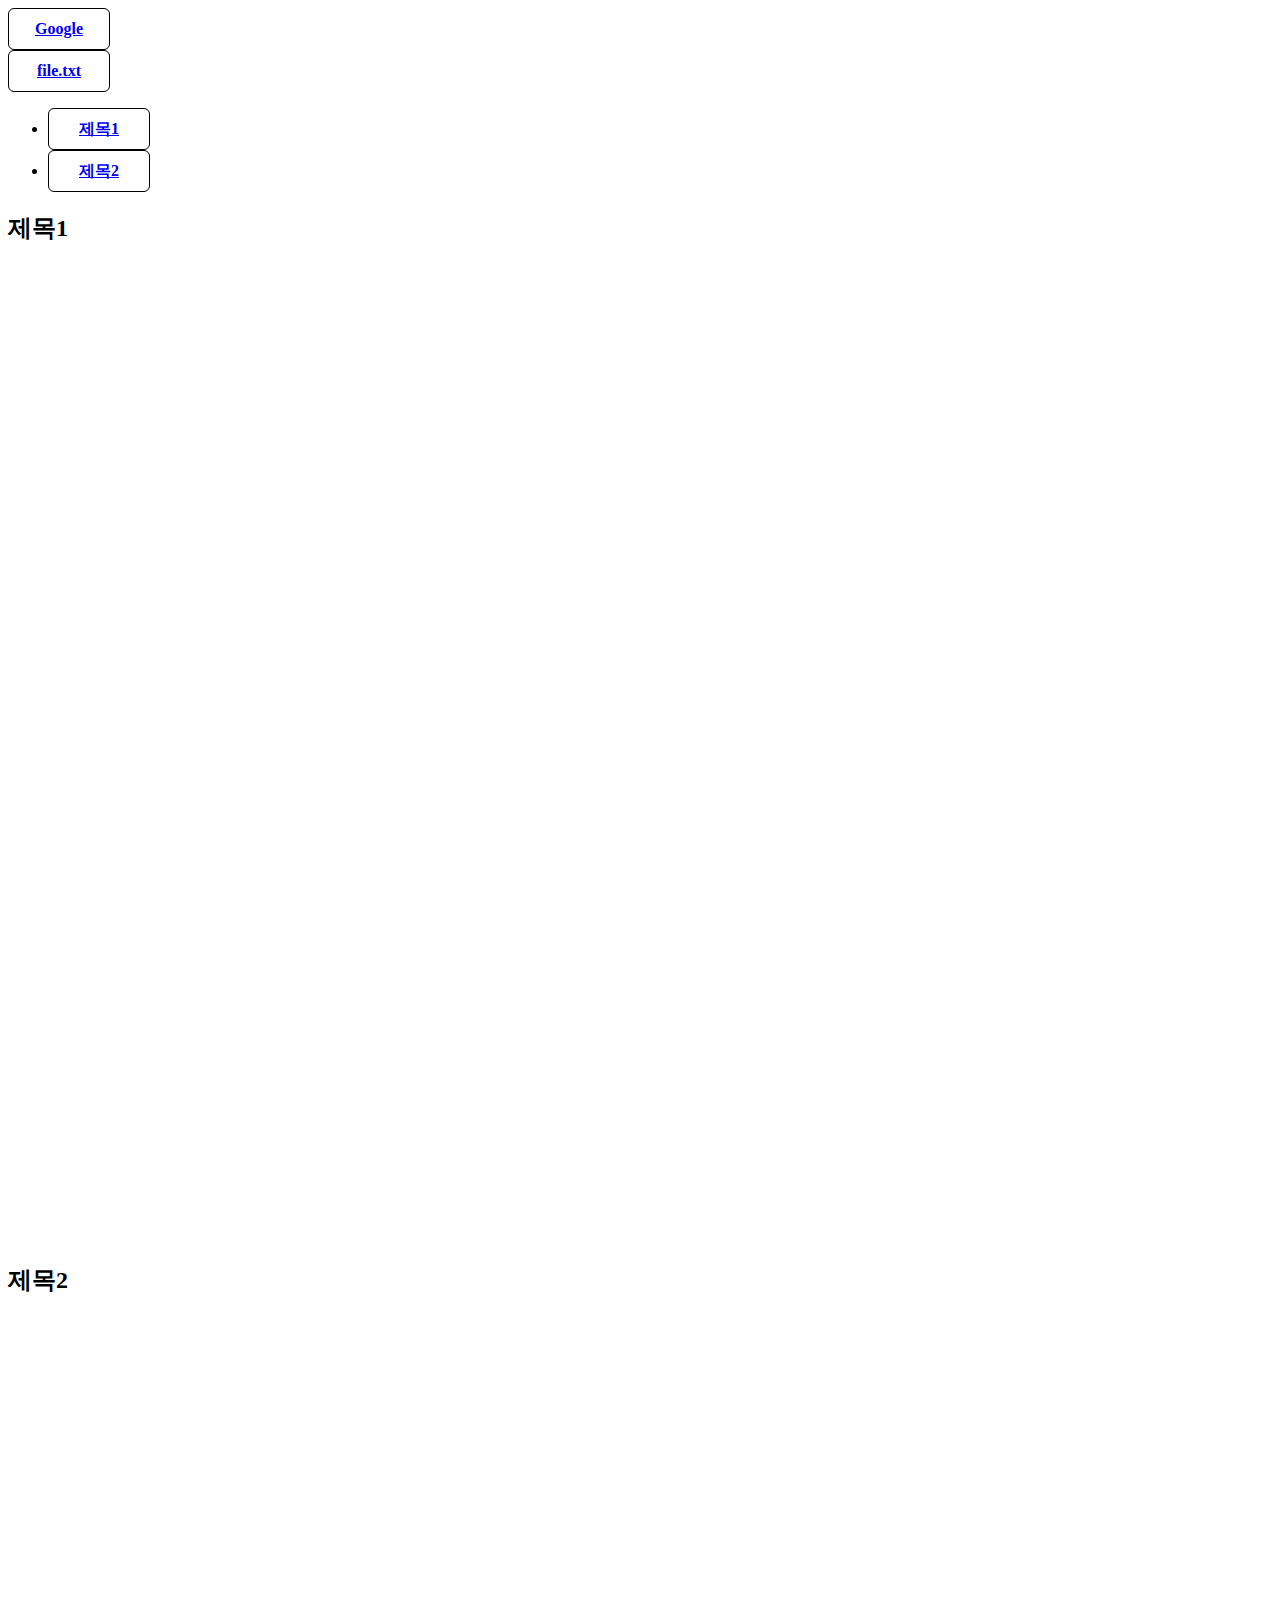
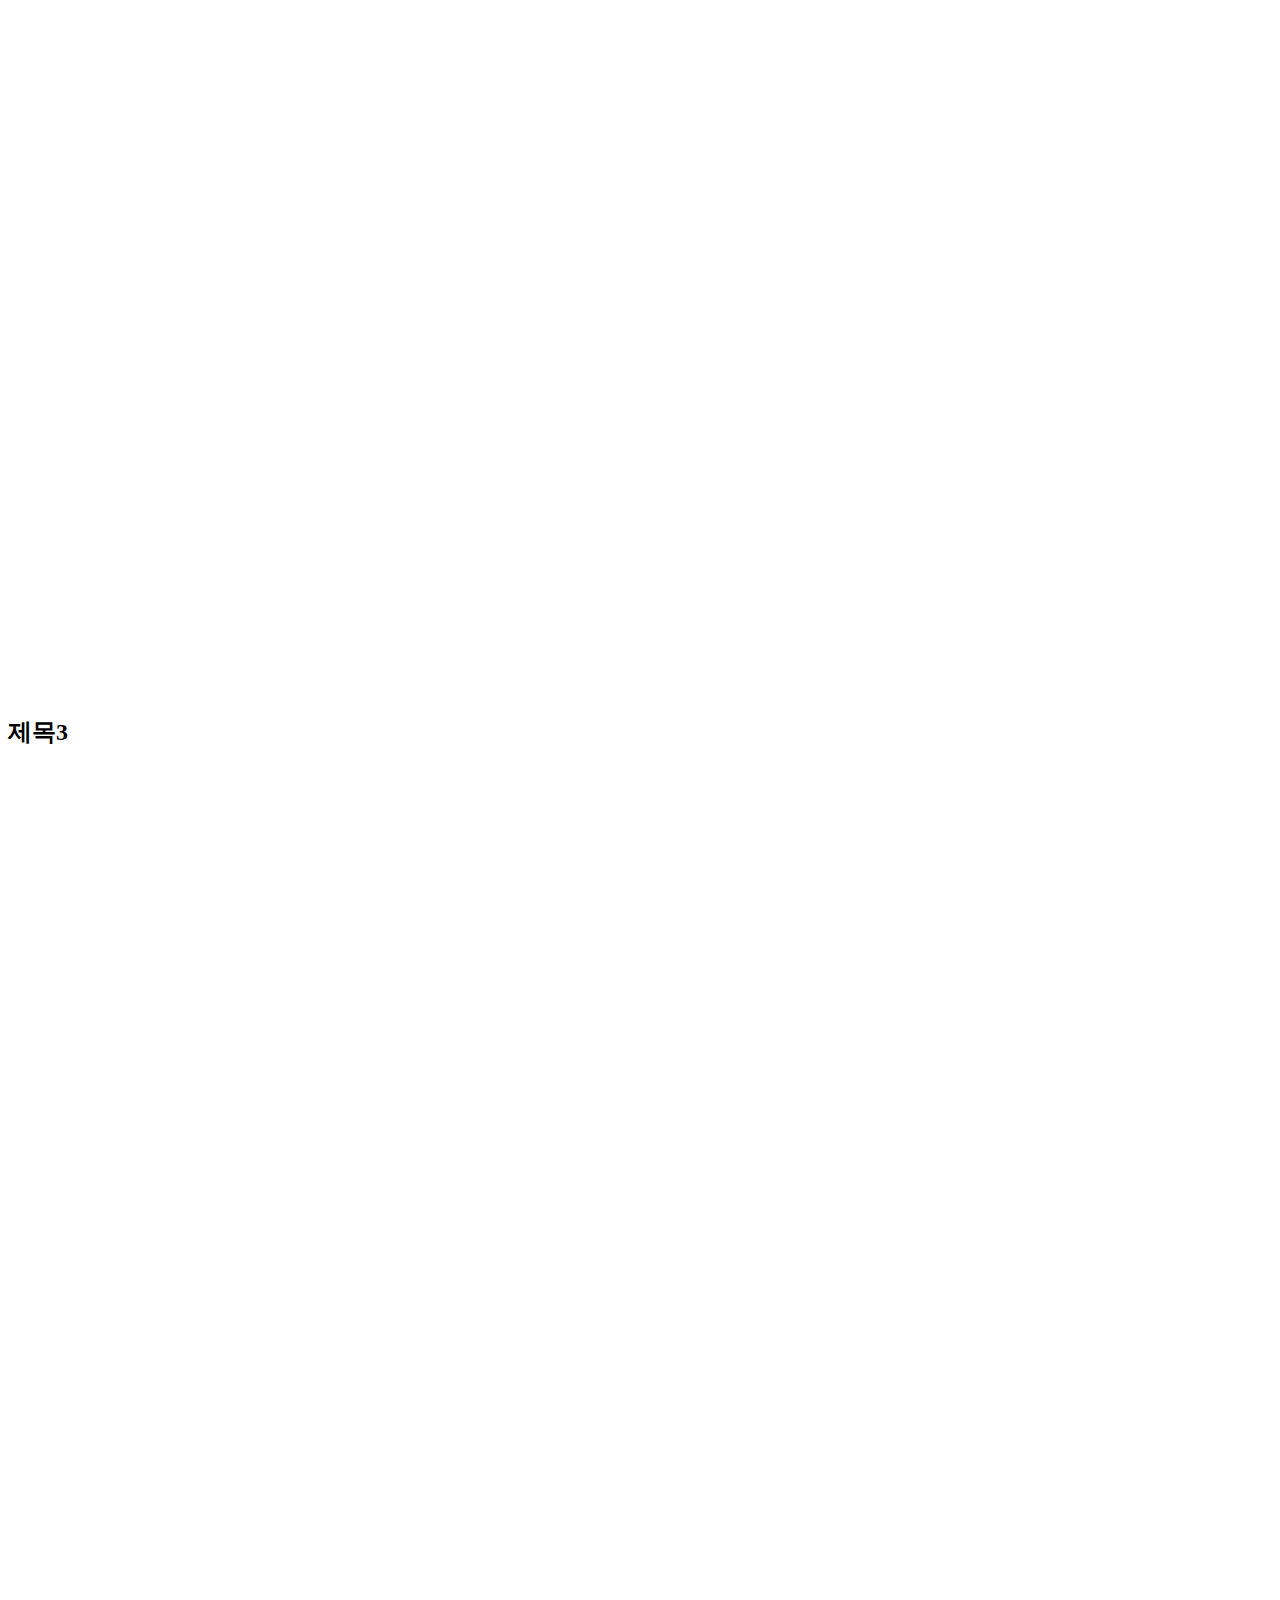
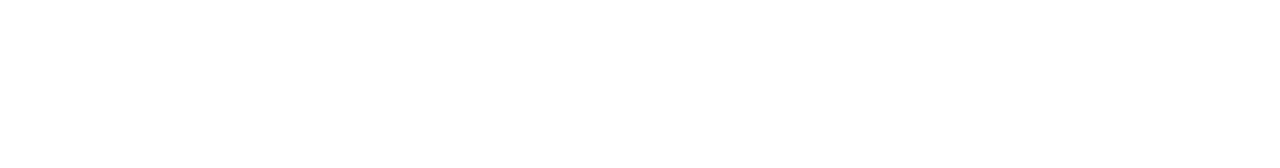
<file: a1_test.html>
<!DOCTYPE html>
<html lang="ko">
<head>
    <meta charset="UTF-8">
    <title>Google</title>
    <link rel="stylesheet" href="./css/a1_test.css">
</head>
<body>
    <a href="https://google.com" target="_blank">Google</a>
    <a href="./file.txt" download>file.txt</a>
    <ul>
        <li><a href="#title1">제목1</a></li>
        <li><a href="#title2">제목2</a></li> <!--해시(#)로 해당 id 태그 위치로 이동-->
    </ul>
    <h2 id="title1">제목1</h2>
    <h2 id="title2">제목2</h2>
    <h2 id="title3">제목3</h2>
</body>
</html>
</file>
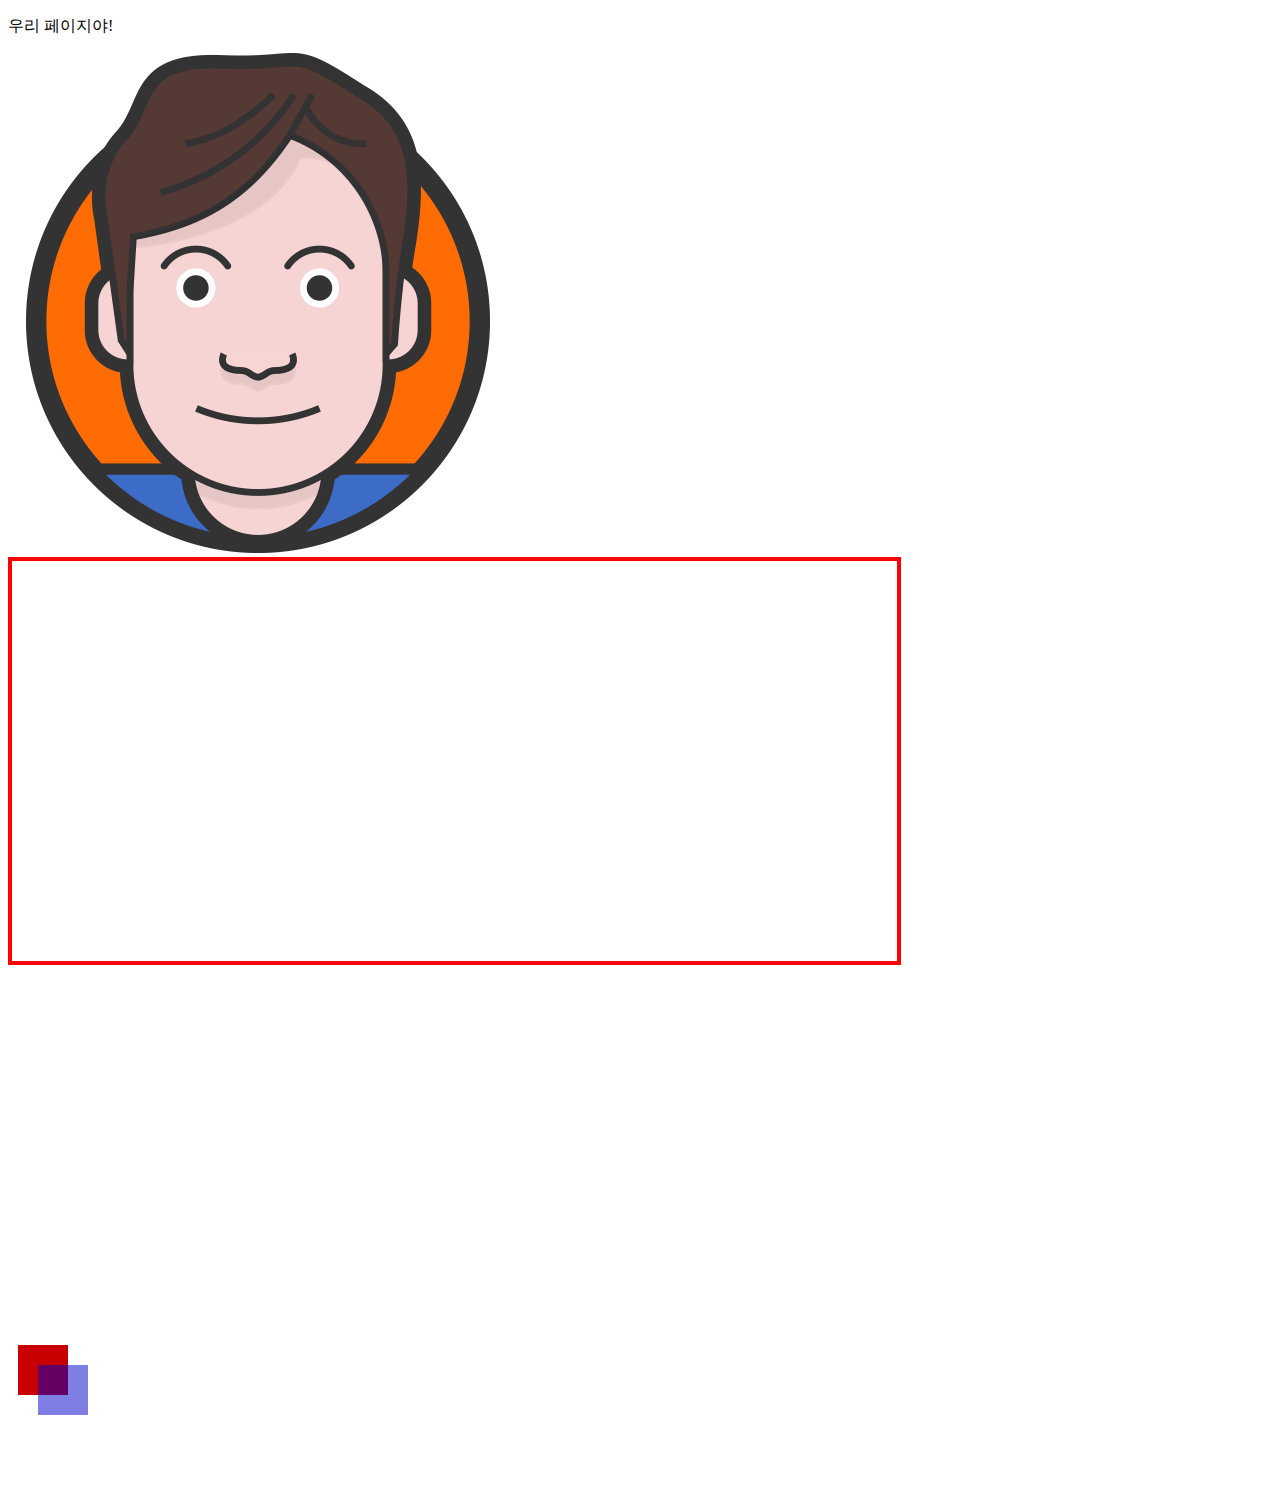
<file: builtin_contents.html>
<!DOCTYPE html>
<html lang="ko">
<head>
    <meta charset="UTF-8">
    <title>HTML Elements</title>
    <link rel="stylesheet" href="">
</head>
<body>
    <p>우리 페이지야!</p>
    <div>
        <img src="./images/heropy.png" alt="HEROPY">
    </div>
    <div>
        <iframe src="https://naver.com"
                frameborder="0"
                width="70%"
                height="400px"
                style="border: 4px solid red;"></iframe>
        <iframe width="644" height="362" src="https://www.youtube.com/embed/cj4AX1KLHVg" frameborder="0" allow="accelerometer; autoplay; encrypted-media; gyroscope; picture-in-picture" allowfullscreen></iframe>
    </div>
    <canvas id="canvas" width="200" height="150"></canvas>
    <script>
        const canvas = document.getElementById('canvas');
        const ctx = canvas.getContext('2d');
        ctx.fillStyle = 'rgb(200,0,0)';
        ctx.fillRect(10,10,50,50);
        ctx.fillStyle="rgba(0,0,200,0.5)"
        ctx.fillRect(30,30,50,50);
    </script>
</body>
</html>
</file>
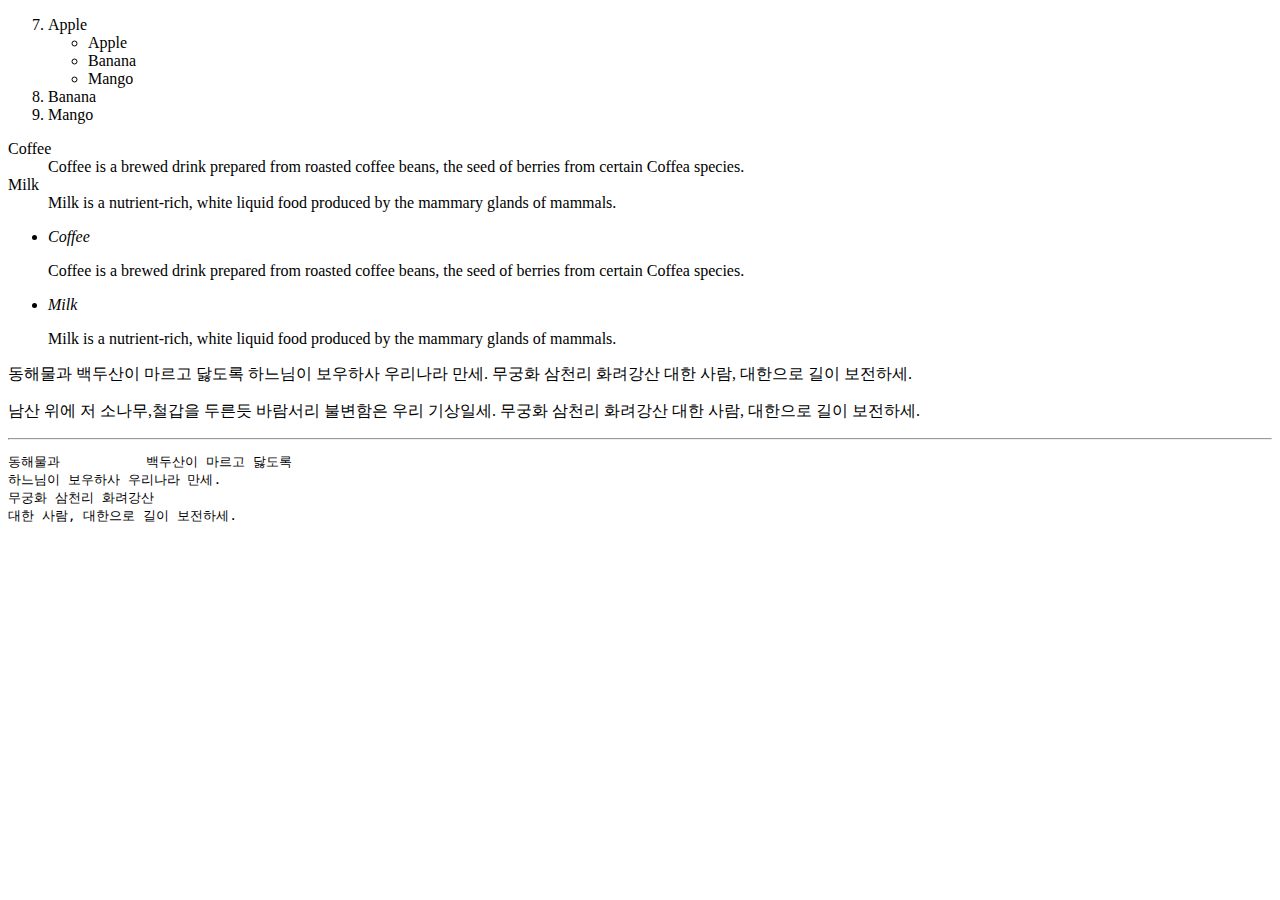
<file: character.html>
<!DOCTYPE html>
<html lang="ko">

<head>
    <meta charset="UTF-8">
    <title>HTML Elements</title>
    <link rel="stylesheet" href="./css/main.css">
</head>

<body>
    <ol>
        <li value="7">
            Apple
            <ul>
                <li>Apple</li>
                <li>Banana</li>
                <li>Mango</li>
            </ul>
        </li>
        <li>Banana</li>
        <li>Mango</li>
    </ol>

    <dl>
        <dt>Coffee</dt>
        <dd>Coffee is a brewed drink prepared from roasted coffee beans, the seed of berries from certain Coffea species.</dd>
        <dt>Milk</dt>
        <dd>Milk is a nutrient-rich, white liquid food produced by the mammary glands of mammals.</dd>
    </dl>

    <ul>
        <li>
            <dfn>Coffee</dfn>
            <p>Coffee is a brewed drink prepared from roasted coffee beans, the seed of berries from certain Coffea species.</p>
        </li>
        <li>
            <dfn>Milk</dfn>
            <p>Milk is a nutrient-rich, white liquid food produced by the mammary glands of mammals.</p>
        </li>
    </ul>

    <p>
        동해물과 백두산이 마르고 닳도록
        하느님이 보우하사 우리나라 만세.
        무궁화 삼천리 화려강산
        대한 사람, 대한으로 길이 보전하세.
    </p>
    <p>
        남산 위에 저 소나무,철갑을 두른듯
        바람서리 불변함은 우리 기상일세.
        무궁화 삼천리 화려강산
        대한 사람, 대한으로 길이 보전하세.
    </p>
    <hr>
    <pre>동해물과           백두산이 마르고 닳도록
하느님이 보우하사 우리나라 만세.
무궁화 삼천리 화려강산
대한 사람, 대한으로 길이 보전하세.</pre>
</body>

</html>
</file>
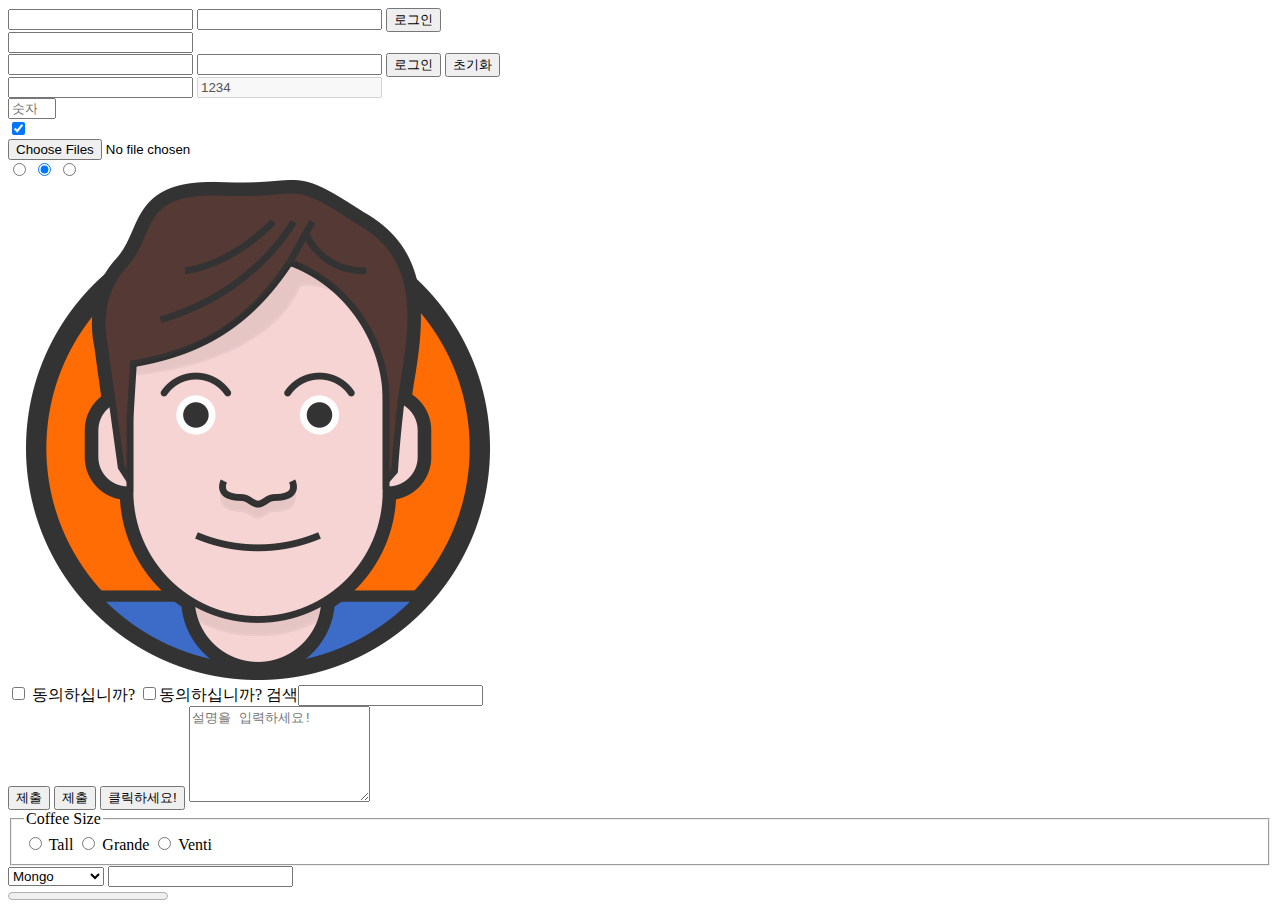
<file: form.html>
<!DOCTYPE html>
<html lang="ko">
<head>
    <meta charset="UTF-8">
    <title>HTML Elements</title>
</head>
<body>
    <form action="/login" id="login-form" method="GET" autocomplete="off" novalidate target="_blank">
        <input type="email" name="email">
        <input type="password" name="password">
        <button type="submit">로그인</button>
    </form>
    <input type="text" form="login-form" maxlength="6"><!--form id 지정하면 태그 밖이여도 연결가능-->

    <form action="/login" method="GET">
        <input type="email" name="id"><!--name이 있어야 넘겨줄수있음-->
        <input type="password" name="pw">
        <input type="submit" value="로그인"><!--서버에 제출시 사용하는 type. button 생성-->
        <input type="reset" value="초기화"><!--from 태그 내의 값 초기화-->
    </form>
    <input type="text">

    <input type="number" value="1234" readonly disabled><br>
    <input type="number" placeholder="숫자를입력하세요!" max="8" min="4" step="2"><br>

    <input type="checkbox" checked><br>

    <input type="file" multiple><br>

    <input type="radio" name="radio"><!--하나만 선택할 때-->
    <input type="radio" name="radio" checked>
    <input type="radio" name="radio">

    <form action="/login" id="login-form">
        <input type="image" src="images/heropy.png" alt="HEROPY"><!--이미지도 제출가능-->
    </form>

    <!--라벨 가능 요소를 참조-->
    <input type="checkbox" id="user-agreement">
    <label for="user-agreement">동의하십니까?</label>

    <!--라벨 가능 요소를 포함-->
    <label><input type="checkbox">동의하십니까?</label>

    <label>
        검색<input type="search">
    </label>
    <br>
    <input type="submit" value="제출">
    <button type="submit">제출</button>

    <button onclick="doit()">클릭하세요!</button>
    
    <script>
        function doit(){
            alert('클릭했습니다!');
        }
    </script>

    <textarea rows="6" placeholder="설명을 입력하세요!"></textarea>

    <fieldset><!--양식 그룹화-->
        <legend>Coffee Size</legend>
        <label>
            <input type="radio" name="size" value="tall">
            Tall
        </label>
        <label>
            <input type="radio" name="size" value="grande">
            Grande
        </label>
        <label>
            <input type="radio" name="size" value="venti">
            Venti
        </label>
    </fieldset>

    <select name="fruits">
        <optgroup label="내가 좋아하는 과일">
            <option label="Apple" value="Apple"></option>
            <option>Orange</option>
            <option>Banana</option>
        </optgroup>
        <optgroup label="내가 싫어하는 과일">
            <option selected>Mongo</option>
            <option>Fineapple</option>
        </optgroup>
    </select>

    <input type="text" list="email">
    <datalist id="email">
        <option>naver.com</option>
        <option>daum.com</option>
        <option>nate.com</option>
    </datalist>
    <br>

    <progress value="0" max="100"></progress>
    <script>
        const progress = document.querySelector('progress');
        const interval = setInterval(function(){
            progress.value += 10;
            if(progress.value >= 100) clearInterval(interval);
        },1000)
    </script>
</body>
</html>
</file>
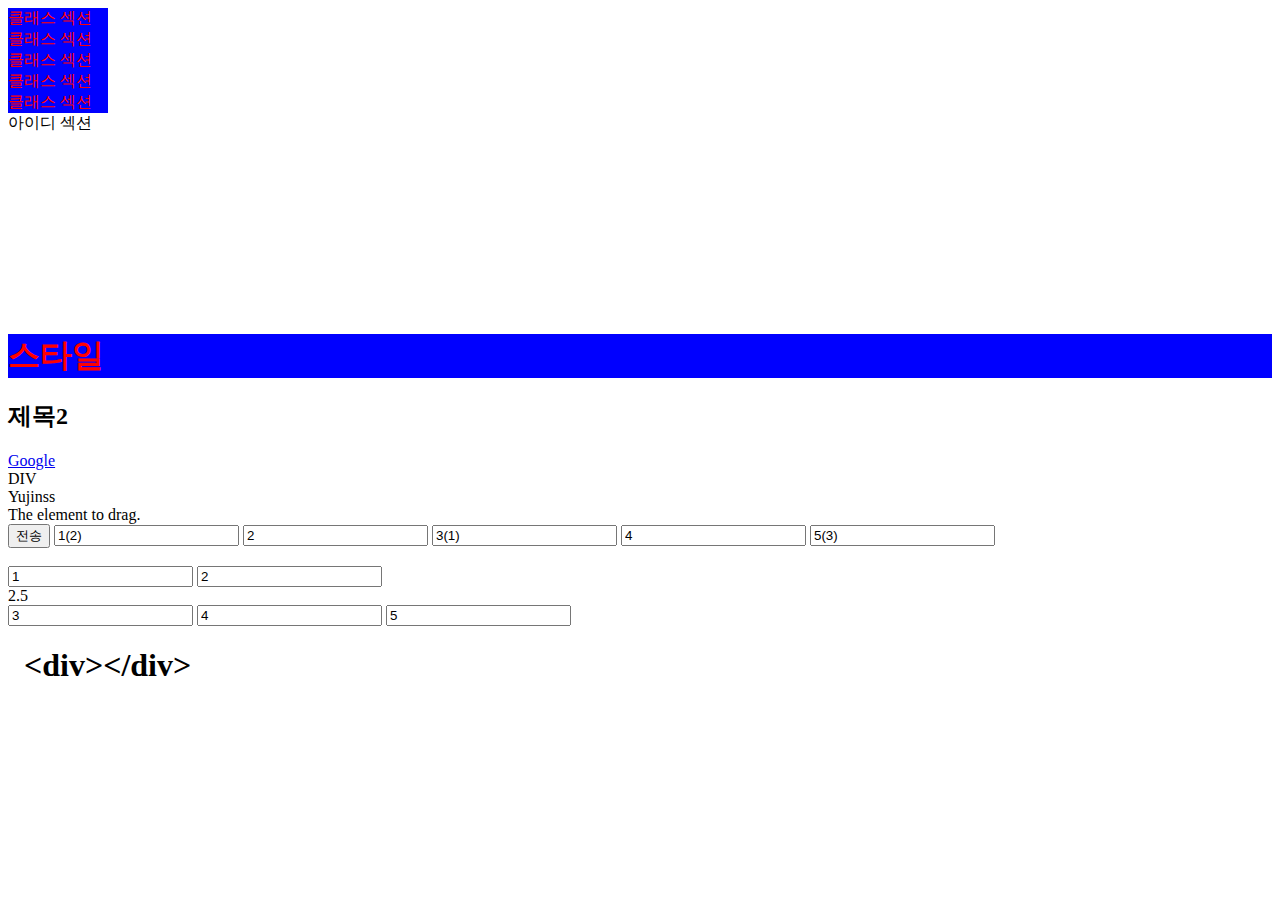
<file: global_attributes.html>
<!DOCTYPE html>
<html lang="ko">
<head>
    <meta charset="UTF-8">
    <title>HTML Elements</title>
    <style>
        .section{
            width: 100px;
            color: red;
            background: blue;
        }
        #section{
            height: 200px;
            position: relative;
        }
    </style>

</head>
<body>
    <div class="section">클래스 섹션</div><!--중복 가능-->
    <div class="section">클래스 섹션</div>
    <div class="section">클래스 섹션</div>
    <div class="section">클래스 섹션</div>
    <div class="section">클래스 섹션</div>
    <div id="section">아이디 섹션</div><!--중복 불가능-->

    <script>
        const section = document.querySelector('.section');//class 값 검색
        const sectionId = document.getElementById('section');//id 값 검색
    </script>

    <h1 style="color:red; background:blue;">스타일</h1>
    <h2 title="이 부분은 제목2입니다!">제목2</h2>
    <a href="https://google.com" title="GOOGLE.com">Google</a>
    <div title="DIV 태그입니다.">DIV</div>

    <div id="me" data-my-name="Yujinss" data-my-age="851">Yujinss</div>

    <script>
        const me = document.getElementById('me');
        console.log(me.dataset.myName);
        console.log(me.dataset.myAge);
    </script>

    <div draggable="true">The element to drag.</div>
    
    <form id="hidden-form" action="/form-action" >
        <!--숨겨진 양식들!-->
        <input type="text" name="id" value="Yujinss" hidden>
    </form>
    <button form="hidden-form" type="submit">전송</button><!--숨겨진 양식들을 전송-->

    <input type="text" value="1(2)" tabindex="2">
    <input type="text" value="2">
    <input type="text" value="3(1)" tabindex="1">
    <input type="text" value="4">
    <input type="text" value="5(3)" tabindex="3">
    <br><br>
    
    <input type="text" value="1">
    <input type="text" value="2">
    <div tabindex="0">2.5</div><!--비대화형 콘텐츠 탭 이동 지정-->
    <input type="text" value="3">
    <input type="text" value="4" tabindex="-1"><!--탭 순서 제외-->
    <input type="text" value="5">

    <h1>
        &nbsp;<!--띄어쓰기 특수기호-->
        &lt;div&gt;&lt;/div&gt;<!--꺽쇄 특수기호-->
    </h1>
</body>
</html>
</file>
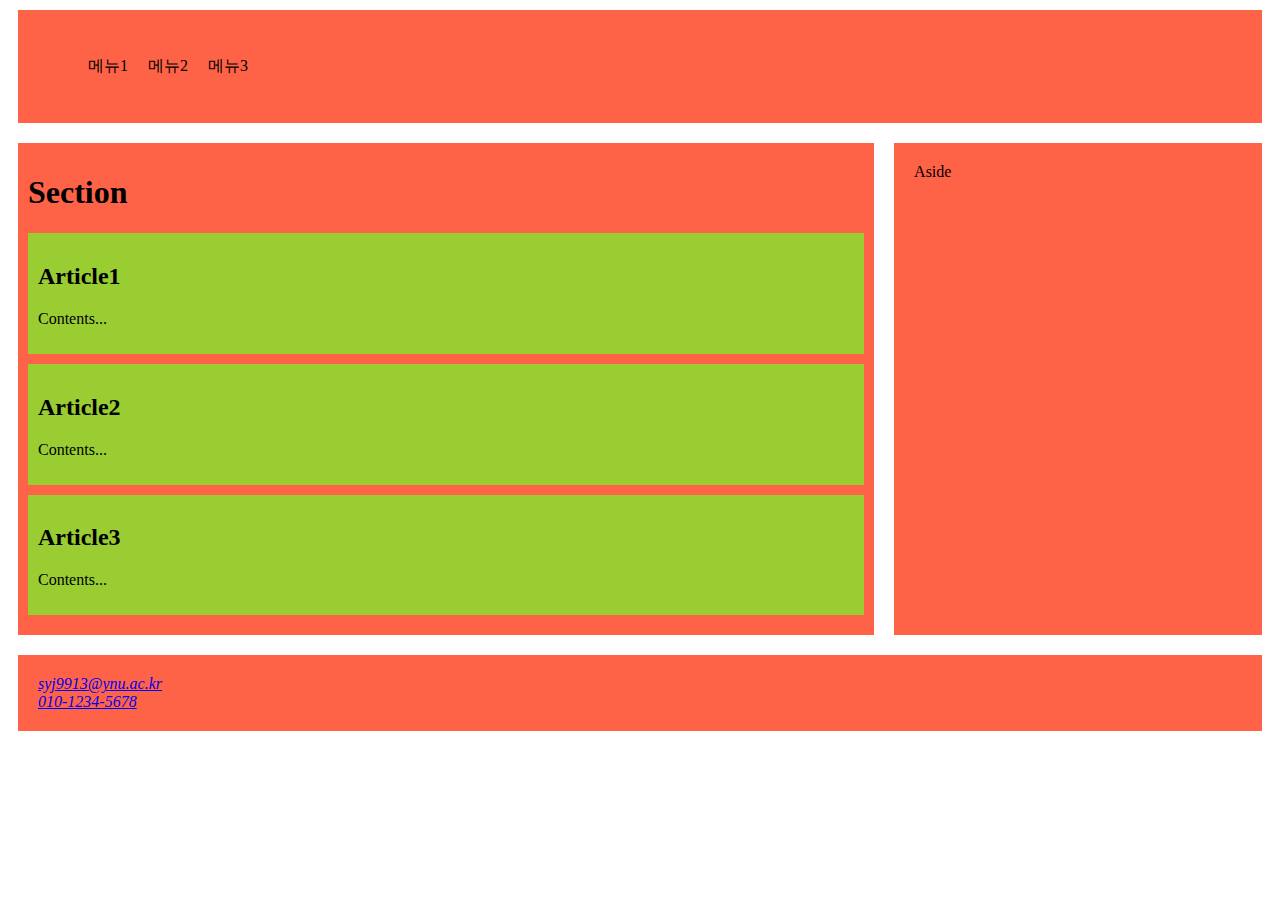
<file: html_content.html>
<!DOCTYPE html>
<html lang="ko">
<head>
    <meta charset="UTF-8">
    <title>콘텐츠 구분 예제</title>
    <link rel="stylesheet" href="./css/main.css">
</head>
<body>
    <header>
        <nav>
            <ul>
                <li>메뉴1</li>
                <li>메뉴2</li>
                <li>메뉴3</li>
            </ul>
        </nav>
    </header>

    <main>
        <section>
            <h1>Section</h1>
            <article>
                <h2>Article1</h2>
                <p>Contents...</p>
            </article>
            <article>
                <h2>Article2</h2>
                <p>Contents...</p>
            </article>
            <article>
                <h2>Article3</h2>
                <p>Contents...</p>
            </article>
        </section>
    
        <aside>
            Aside
        </aside>
    </main>

    <footer>
        <address>
            <a href="mailto:syj9913@ynu.ac.kr">syj9913@ynu.ac.kr</a>
            <a href="tel:+821012345678">010-1234-5678</a>
        </address>
    </footer>
</body>
</html>
</file>
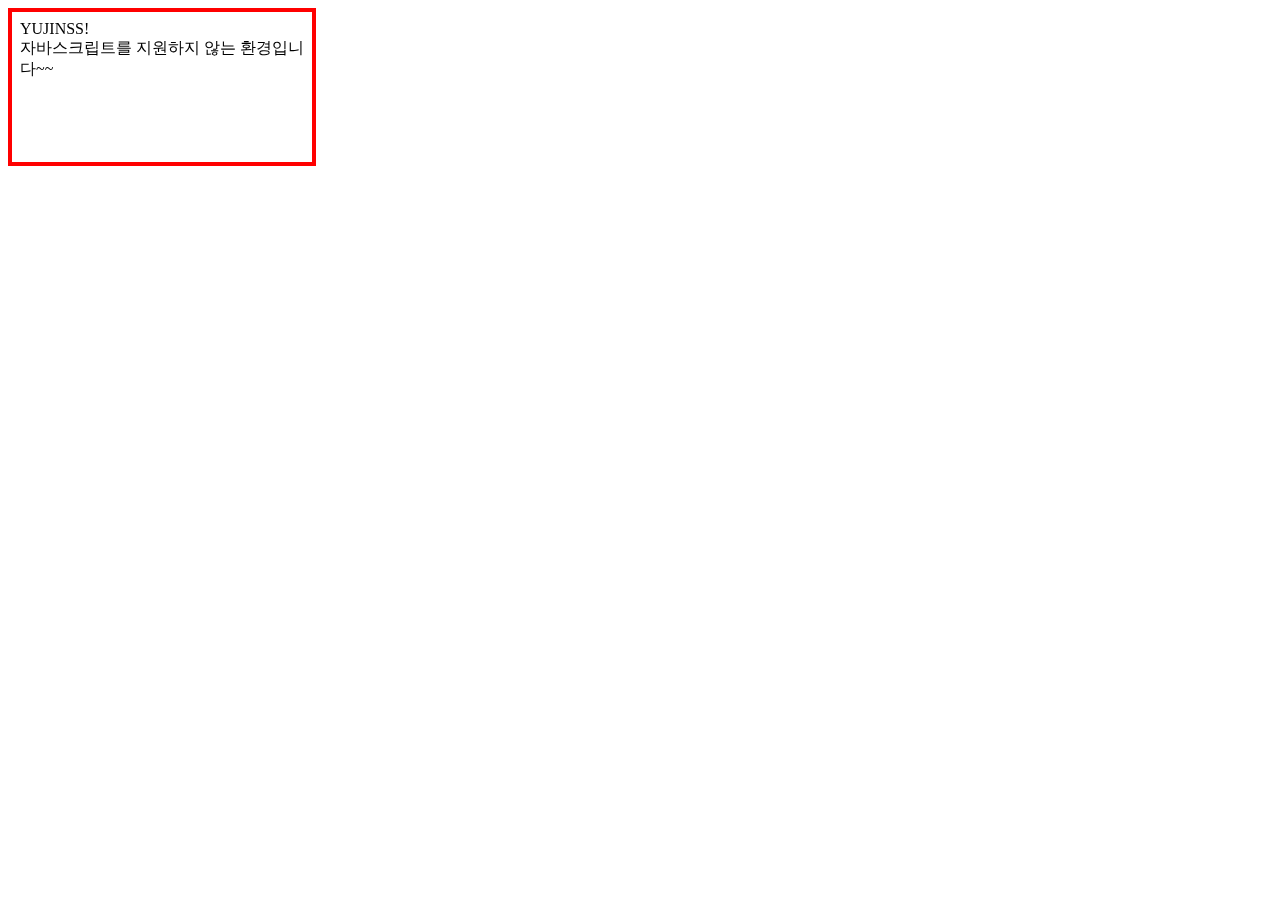
<file: noscript.html>
<!DOCTYPE html>
<html lang="ko">
<head>
    <meta charset="UTF-8">
    <title>No script</title>
</head>
<body>
    <iframe src="./script.html" frameborder="0" style="border: 4px solid red;" sandbox></iframe>
</body>
</html>
</file>
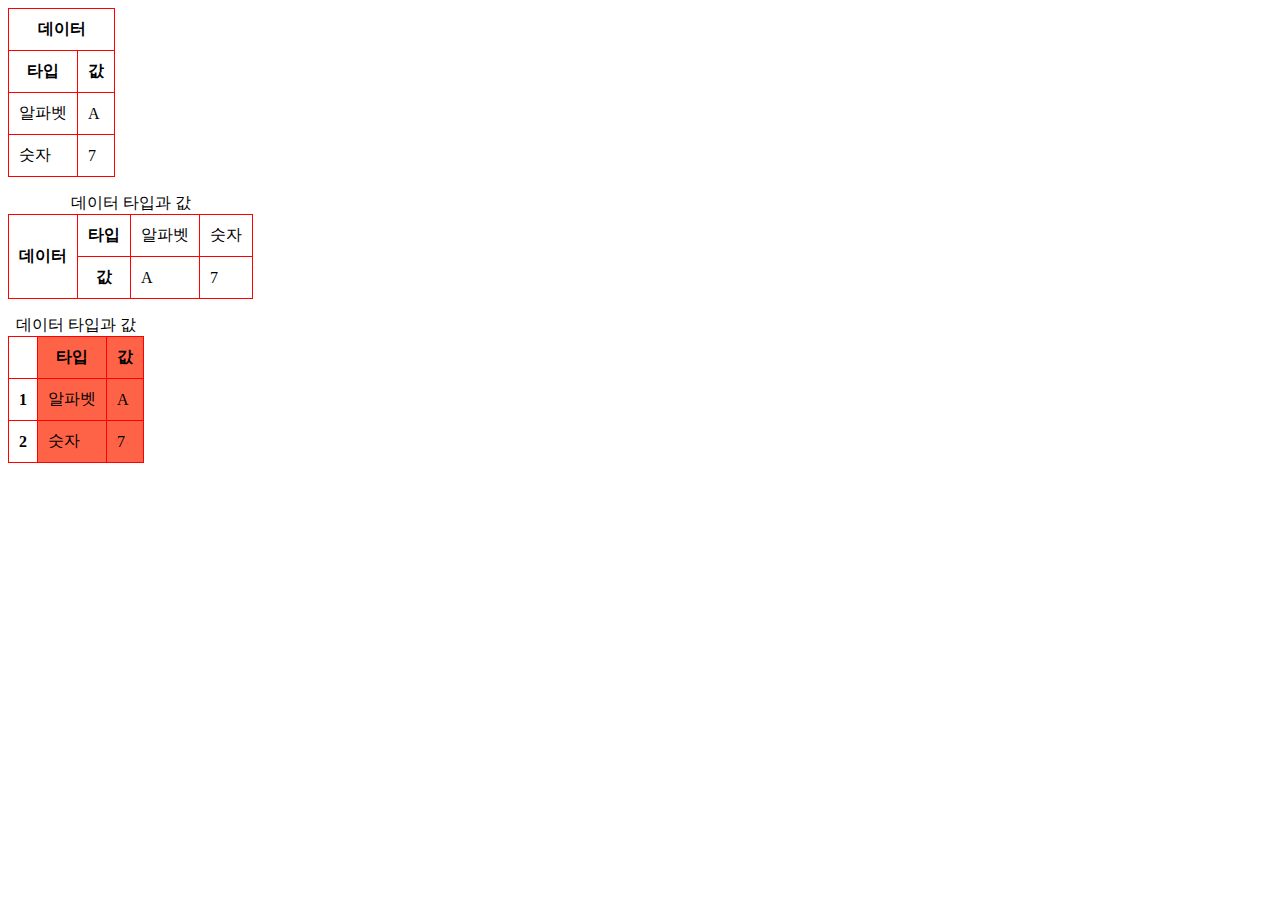
<file: table.html>
<!DOCTYPE html>
<html lang="ko">
<head>
    <meta charset="UTF-8">
    <title>HTML Elemnts</title>
    <link rel="stylesheet" href="./css/table.css">
</head>
<body>
    <table>
        <tr>
            <th colspan="2" id="th-data">데이터</th rowspan>
        </tr>
        <tr>
            <th abbr="Type" scope="col" headers="th-data">타입</th>
            <th abbr="Value" scope="col" headers="th-data">값</th>
        </tr>
        <tr>
            <td>알파벳</td>
            <td>A</td>
        </tr>
        <tr>
            <td>숫자</td>
            <td>7</td>
        </tr>
    </table>
    <p>
    </p>
    <table>
        <caption>데이터 타입과 값</caption>
        <tr>
            <th rowspan="2" id="th-data">데이터</th>
            <th headers="th-data" id="th-type">타입</th>
            <td headers="th-data">알파벳</td>
            <td headers="th-data">숫자</td>
        </tr>
        <tr>
            <th headers="th-data">값</th>
            <td headers="th-value">A</td>
            <td headers="th-value">7</td>
        </tr>
    </table>
    <p></p>
    <table>
        <caption>데이터 타입과 값</caption>
        <colgroup>
            <col>
            <col style="background-color: tomato;" span="2">
        </colgroup>
        <thead>
            <tr>
                <th></th>
                <th>타입</th>
                <th>값</th>
            </tr>
        </thead> 
        <tbody>
            <tr>
                <th>1</th>
                <td>알파벳</td>
                <td>A</td>
            </tr>
            <tr>
                <th>2</th>
                <td>숫자</td>
                <td>7</td>
            </tr>
        </tbody>
    </table>
</body>
</html>
</file>
<file: css/a1_test.css>
a{
    font-weight: bold;
    width: 100px;
    line-height: 40px;
    height: 40px;
    border: 1px solid black;
    border-radius: 6px;
    display: block;
    text-align: center;
}

a:hover{
    background: orange;
}

h2 {
    padding-bottom: 1000px;
}
</file>
<file: css/main.css>
header{
    background: tomato;
    margin: 10px;
    padding: 20px;

}
header nav{

}
header nav ul{
    display: flex;

}
header nav ul li{
    list-style: none;
    margin: 10px;

}
main{
    display:flex;
}
section{
    width: 70%;
    background: tomato;
    margin: 10px;
    padding: 10px;
    box-sizing: border-box;

}
section h1{

}
article{
    background: yellowgreen;
    margin-bottom: 10px;
    padding: 10px;
}
article h2{

}
article p{

}
aside{
    width: 30%;
    background: tomato;
    margin: 10px;
    padding: 20px;
    box-sizing: border-box;

}
footer{
    background: tomato;
    margin: 10px;
    padding: 20px;
}
footer address{

}
footer address a{
    display: block;
}
</file>
<file: css/table.css>
table{
    border-collapse: collapse;   
}
th{
    border: 1px solid red;
    padding: 10px;
}
td{
    border: 1px solid red;
    padding: 10px;
}
</file>
